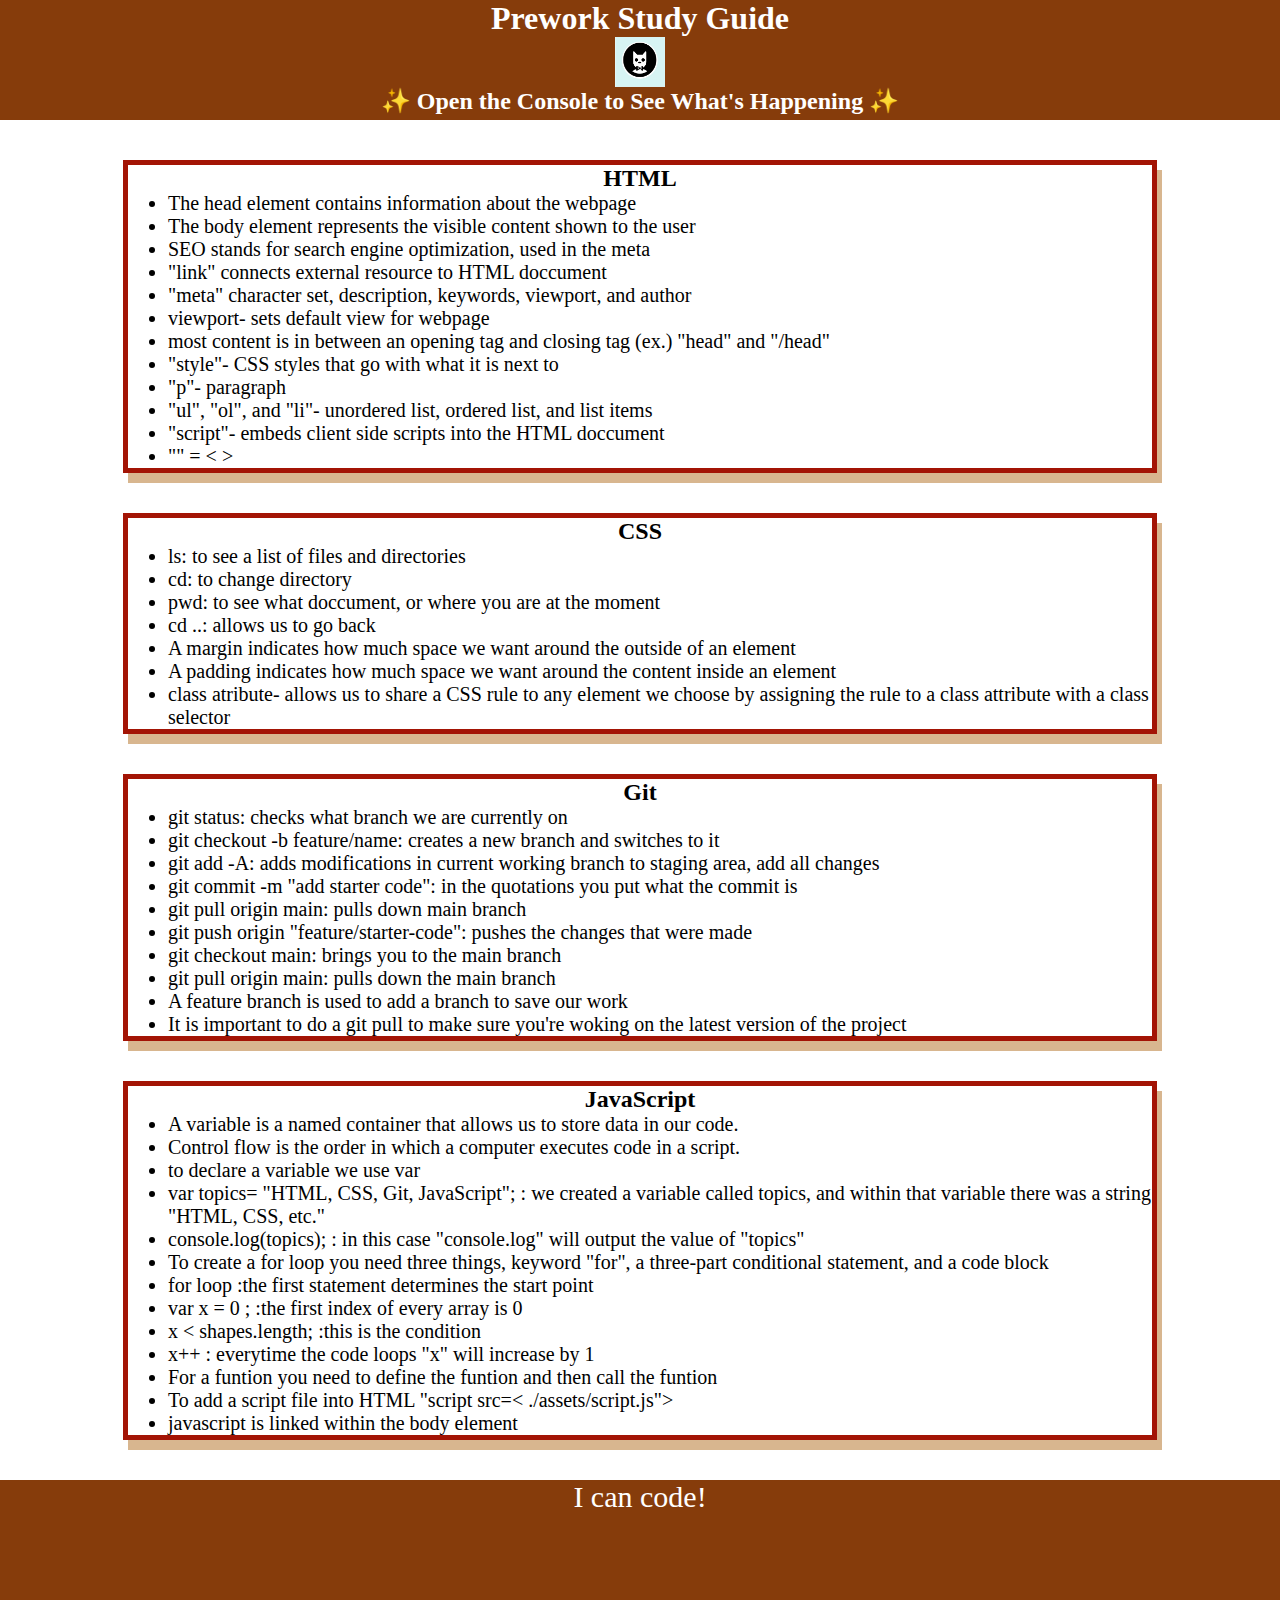
<file: index.html>
<!DOCTYPE html>
<html lang="en">
  <head>
    <meta charset="UTF-8" />
    <meta http-equiv="X-UA-Compatible" content="IE=edge" />
    <meta name="viewport" content="width=device-width, initial-scale=1.0" />
    <link rel="stylesheet" href="./assets/style.css">
    <title>Prework Study Guide</title>
  </head>
  <body>
    <header id="top">
      <h1>Prework Study Guide</h1>
      <img src="./assets/bowtie-cat.png" alt="Profile image of cat wearing a bow tie." />
      <h2>✨ Open the Console to See What's Happening ✨</h2>
    </header>
    <main>
      <section class="card" id="html-section">
        <h2>HTML</h2>
        <ul>
          <li>The head element contains information about the webpage</li>
          <li>The body element represents the visible content shown to the user</li>
          <li>SEO stands for search engine optimization, used in the meta</li>
          <li>"link" connects external resource to HTML doccument</li>
          <li>"meta" character set, description, keywords, viewport, and author</li>
          <li>viewport- sets default view for webpage</li>
          <li>most content is in between an opening tag and closing tag (ex.) "head" and "/head"</li>
          <li>"style"- CSS styles that go with what it is next to</li>
          <li>"p"- paragraph</li>
          <li> "ul", "ol", and "li"- unordered list, ordered list, and list items</li>
          <li>"script"- embeds client side scripts into the HTML doccument</li>
          <li>"" = < > </li>
        </ul>
      </section>

      <section class="card" id="css-section">
        <h2>CSS</h2>
        <ul>
          <li>ls: to see a list of files and directories</li>
          <li>cd: to change directory</li>
          <li>pwd: to see what doccument, or where you are at the moment</li>
          <li>cd ..: allows us to go back</li>
          <li>A margin indicates how much space we want around the outside of an element</li>
          <li>A padding indicates how much space we want around the content inside an element</li>
          <li>class atribute- allows us to share a CSS rule to any element we choose by assigning the rule to a class attribute with a class selector</li>
        </ul>

      </section>

      <section class="card" id="git-section">
        <h2>Git</h2>
        <ul>
          <li>git status: checks what branch we are currently on</li>
          <li>git checkout -b feature/name: creates a new branch and switches to it</li>
          <li>git add -A: adds modifications in current working branch to staging area, add all changes</li>
          <li>git commit -m "add starter code": in the quotations you put what the commit is</li>
          <li>git pull origin main: pulls down main branch</li>
          <li>git push origin "feature/starter-code": pushes the changes that were made</li>
          <li>git checkout main: brings you to the main branch</li>
          <li>git pull origin main: pulls down the main branch</li>
          <li>A feature branch is used to add a branch to save our work</li>
          <li>It is important to do a git pull to make sure you're woking on the latest version of the project</li>
        </ul>

      </section>
      
      <section class="card" id="javascript-section">
        <h2>JavaScript</h2>
        <ul>
          <li>A variable is a named container that allows us to store data in our code.</li>
          <li>Control flow is the order in which a computer executes code in a script.</li>
          <li> to declare a variable we use var</li>
          <li>var topics= "HTML, CSS, Git, JavaScript"; : we created a variable called topics, and within that variable there was a string "HTML, CSS, etc."</li>
          <li>console.log(topics); : in this case "console.log" will output the value of "topics"</li>
          <li>To create a for loop you need three things, keyword "for", a three-part conditional statement, and a code block</li>
          <li>for loop :the first statement determines the start point</li>
          <li> var x = 0 ; :the first index of every array is 0</li>
          <li> x < shapes.length; :this is the condition</li>
          <li>x++ : everytime the code loops "x" will increase by 1</li>
          <li>For a funtion you need to define the funtion and then call the funtion</li>
          <li>To add a script file into HTML "script src=< ./assets/script.js"></ script > </li>
          <li>javascript is linked within the body element</li>
        </ul>
      </section>
    </main>

    <footer>
      <p>I can code!</p>
    </footer>
    <script src="./assets/script.js"></script>
  </body>
</html>
</file>
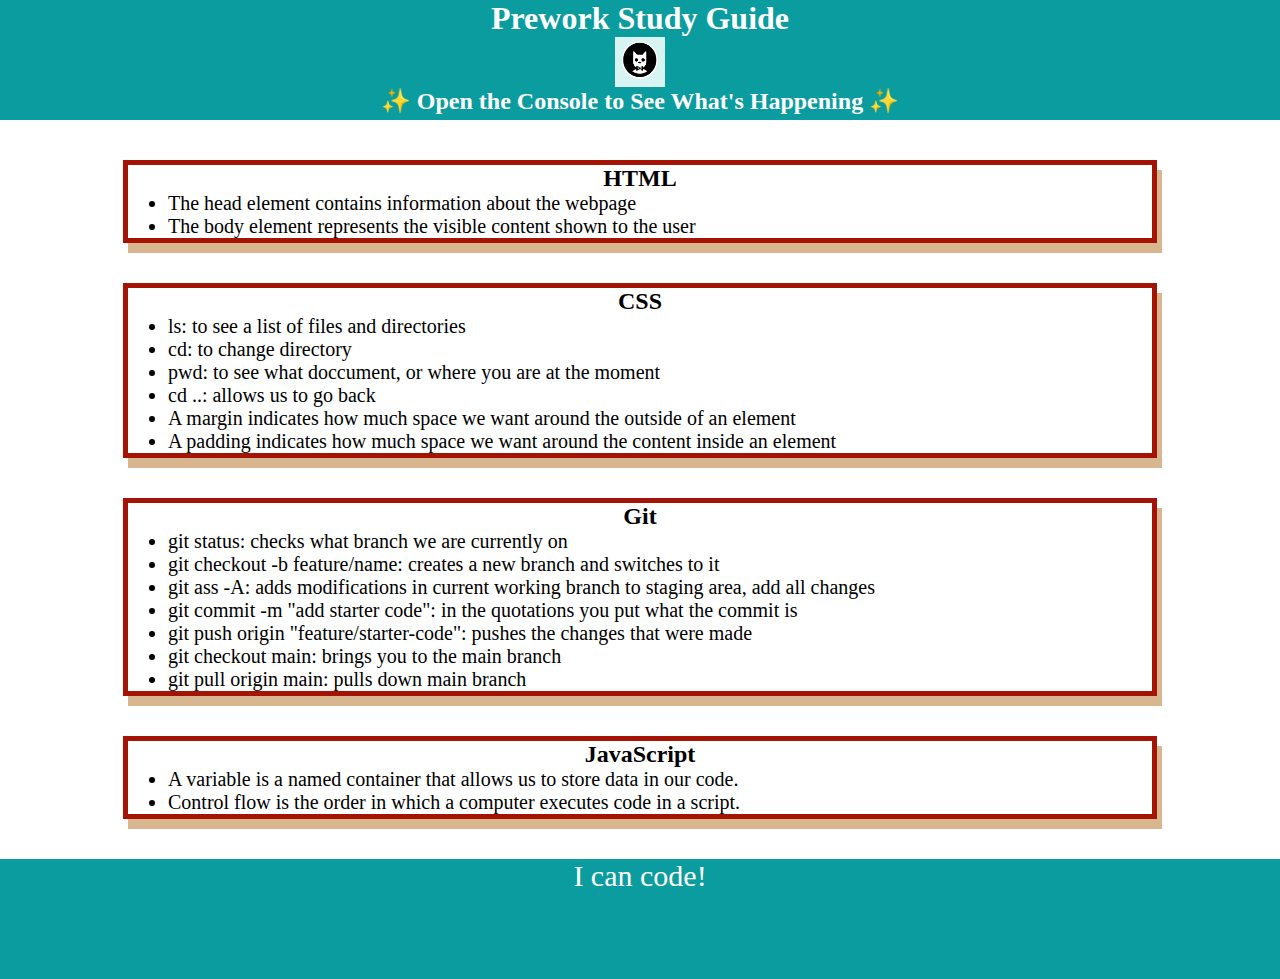
<file: prework-study-guide/index.html>
<!DOCTYPE html>
<html lang="en">
  <head>
    <meta charset="UTF-8" />
    <meta http-equiv="X-UA-Compatible" content="IE=edge" />
    <meta name="viewport" content="width=device-width, initial-scale=1.0" />
    <link rel="stylesheet" href="./assets/style.css">
    <title>Prework Study Guide</title>
  </head>
  <body>
    <header id="top">
      <h1>Prework Study Guide</h1>
      <img src="./assets/bowtie-cat.png" alt="Profile image of cat wearing a bow tie." />
      <h2>✨ Open the Console to See What's Happening ✨</h2>
    </header>
    <main>
      <section class="card" id="html-section">
        <h2>HTML</h2>
        <ul>
          <li>The head element contains information about the webpage</li>
          <li>The body element represents the visible content shown to the user</li>
          </li>
        </ul>
      </section>

      <section class="card" id="css-section">
        <h2>CSS</h2>
        <ul>
          <li>ls: to see a list of files and directories</li>
          <li>cd: to change directory</li>
          <li>pwd: to see what doccument, or where you are at the moment</li>
          <li>cd ..: allows us to go back</li>
          <li>A margin indicates how much space we want around the outside of an element</li>
          <li>A padding indicates how much space we want around the content inside an element</li>
        </ul>

      </section>

      <section class="card" id="git-section">
        <h2>Git</h2>
        <ul>
          <li>git status: checks what branch we are currently on</li>
          <li>git checkout -b feature/name: creates a new branch and switches to it</li>
          <li>git ass -A: adds modifications in current working branch to staging area, add all changes</li>
          <li>git commit -m "add starter code": in the quotations you put what the commit is</li>
          <li>git push origin "feature/starter-code": pushes the changes that were made</li>
          <li>git checkout main: brings you to the main branch</li>
          <li>git pull origin main: pulls down main branch</li>
        </ul>

      </section>
      
      <section class="card" id="javascript-section">
        <h2>JavaScript</h2>
        <ul>
          <li>A variable is a named container that allows us to store data in our code.</li>
          <li>Control flow is the order in which a computer executes code in a script.</li>
        </ul>
      </section>
    </main>

    <footer>
      <p>I can code!</p>
    </footer>
    <script src="./assets/script.js"></script>
  </body>
</html>
</file>
<file: assets/style.css>
* {
    margin: 0;
    padding: 0;
}
header,

footer {
    width: 100%;
    height: 120px;
    background-color: rgb(134, 60, 11);
    color: white;
}

h1,
h2 {
    text-align: center;
}

img {
    display: block;
    height: 50px;
    width: 50px;
    margin-left: auto;
    margin-right: auto;
}

ul {
    padding-left: 40px;
    font-size: 20px;
}

p {
    text-align: center;
    font-size: 30px;
  }
  .card {
    width: 80%;
    margin: 40px auto;
    border: 5px solid rgb(163, 20, 5);
    box-shadow: 5px 10px #b06b1d7e;
  }
</file>
<file: prework-study-guide/assets/style.css>
* {
    margin: 0;
    padding: 0;
}
header,

footer {
    width: 100%;
    height: 120px;
    background-color: rgb(10, 156, 158);
    color: white;
}

h1,
h2 {
    text-align: center;
}

img {
    display: block;
    height: 50px;
    width: 50px;
    margin-left: auto;
    margin-right: auto;
}

ul {
    padding-left: 40px;
    font-size: 20px;
}

p {
    text-align: center;
    font-size: 30px;
  }
  .card {
    width: 80%;
    margin: 40px auto;
    border: 5px solid rgb(163, 20, 5);
    box-shadow: 5px 10px #b06b1d7e;
  }
</file>
